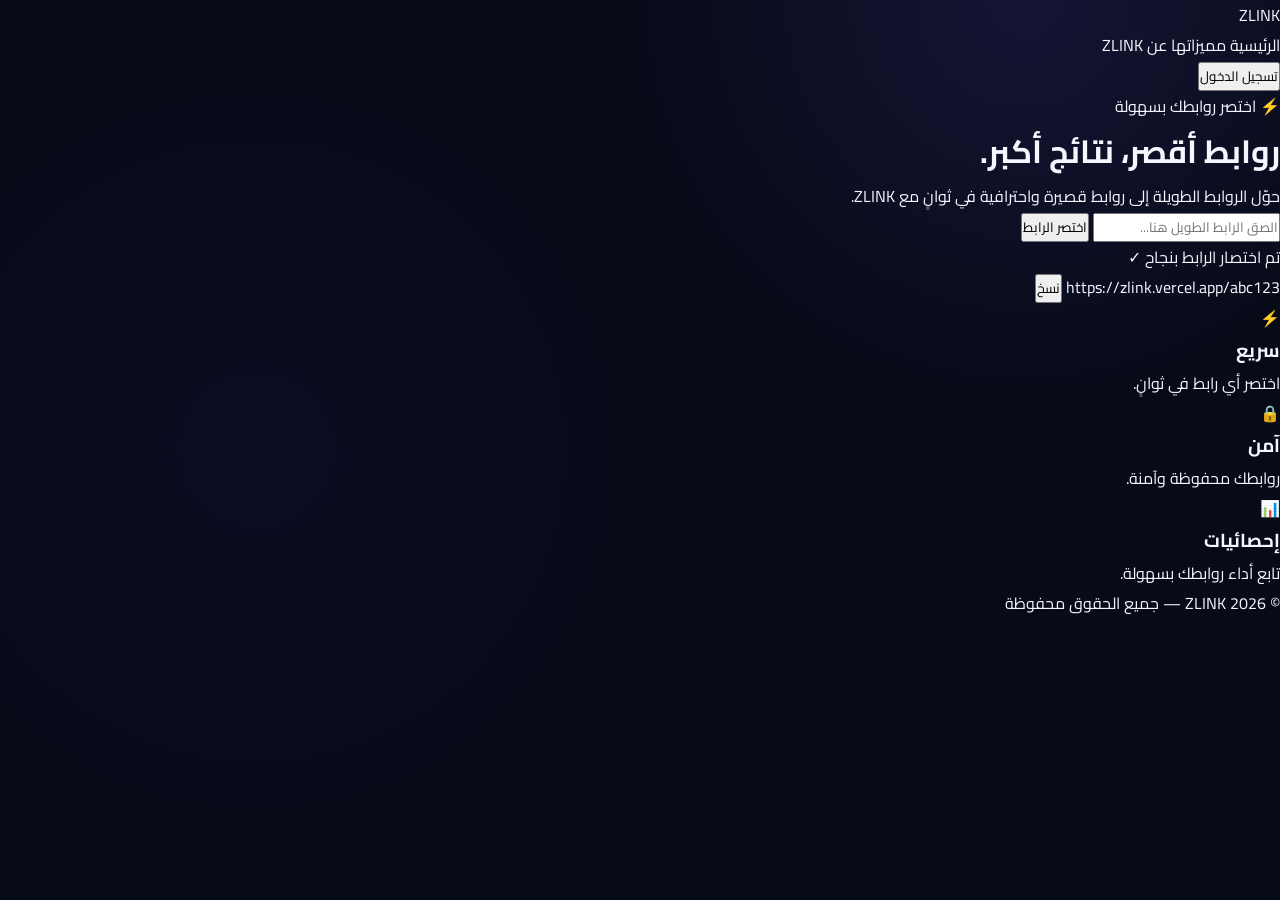
<file: index.html>
<!DOCTYPE html><html lang="ar" dir="rtl">
<head>
    <meta charset="UTF-8">
    <meta name="viewport" content="width=device-width, initial-scale=1.0"><title>ZLINK - اختصار الروابط</title>

<link rel="stylesheet" href="style.css">

</head><body><header class="navbar">
    <div class="logo">
        <span>Z</span>LINK
    </div>

    <nav>
        <a href="#">الرئيسية</a>
        <a href="#">مميزاتها</a>
        <a href="#">عن ZLINK</a>
    </nav>

    <button class="login-btn">تسجيل الدخول</button>
</header>


<main class="hero">

    <div class="badge">
        ⚡ اختصر روابطك بسهولة
    </div>

    <h1>
        روابط أقصر،
        <span>نتائج أكبر.</span>
    </h1>

    <p class="subtitle">
        حوّل الروابط الطويلة إلى روابط قصيرة واحترافية
        في ثوانٍ مع ZLINK.
    </p>


    <div class="shortener-box">

        <input
            type="url"
            id="urlInput"
            placeholder="الصق الرابط الطويل هنا..."
        >

        <button id="shortenBtn">
            اختصر الرابط
        </button>

    </div>


    <div id="result" class="result hidden">

        <div class="result-title">
            تم اختصار الرابط بنجاح ✓
        </div>

        <div class="result-link">
            <span id="shortUrl">https://zlink.vercel.app/abc123</span>

            <button id="copyBtn">
                نسخ
            </button>
        </div>

    </div>


    <div class="features">

        <div class="feature">
            <div class="icon">⚡</div>
            <h3>سريع</h3>
            <p>اختصر أي رابط في ثوانٍ.</p>
        </div>

        <div class="feature">
            <div class="icon">🔒</div>
            <h3>آمن</h3>
            <p>روابطك محفوظة وآمنة.</p>
        </div>

        <div class="feature">
            <div class="icon">📊</div>
            <h3>إحصائيات</h3>
            <p>تابع أداء روابطك بسهولة.</p>
        </div>

    </div>

</main>


<footer>
    © 2026 ZLINK — جميع الحقوق محفوظة
</footer>


<script>
    const input = document.getElementById("urlInput");
    const button = document.getElementById("shortenBtn");
    const result = document.getElementById("result");
    const copyBtn = document.getElementById("copyBtn");
    const shortUrl = document.getElementById("shortUrl");

    button.addEventListener("click", () => {

        const url = input.value.trim();

        if (!url) {
            input.focus();
            return;
        }

        const randomCode =
            Math.random().toString(36).substring(2, 8);

        shortUrl.textContent =
            window.location.origin + "/" + randomCode;

        result.classList.remove("hidden");
    });

    copyBtn.addEventListener("click", async () => {

        await navigator.clipboard.writeText(
            shortUrl.textContent
        );

        copyBtn.textContent = "تم النسخ ✓";

        setTimeout(() => {
            copyBtn.textContent = "نسخ";
        }, 1500);
    });
</script>

</body>
</html>
</file>
<file: style.css>
@import url('https://fonts.googleapis.com/css2?family=Cairo:wght@400;500;600;700;800&display=swap');

:root {
    --bg: #070b18;
    --bg2: #0d1325;
    --card: rgba(20, 27, 48, .78);
    --card2: #11182b;
    --border: rgba(255,255,255,.08);
    --text: #f5f7ff;
    --muted: #78829c;
    --purple: #704cff;
    --purple2: #9b5cff;
    --blue: #328cff;
    --green: #31d978;
    --orange: #ff9d32;
    --pink: #ed4fc4;
}

* {
    margin: 0;
    padding: 0;
    box-sizing: border-box;
}

html {
    scroll-behavior: smooth;
}

body {
    font-family: 'Cairo', sans-serif;
    background:
        radial-gradient(circle at 80% 0%, rgba(80,65,180,.18), transparent 30%),
        radial-gradient(circle at 20% 50%, rgba(60,40,160,.08), transparent 35%),
        var(--bg);
    color: var(--text);
    min-height: 100vh;
}

button,
input {
    font-family: inherit;
}

button {
    cursor: pointer;
}

a {
    color: inherit;
    text-decoration: none;
}


/* =========================
   DASHBOARD LAYOUT
========================= */

.dash-shell {
    min-height: 100vh;
    display: flex;
}

.sidebar {
    width: 245px;
    min-height: 100vh;
    position: fixed;
    right: 0;
    top: 0;
    bottom: 0;
    padding: 25px 18px;
    background: rgba(7,11,24,.88);
    border-left: 1px solid var(--border);
    backdrop-filter: blur(20px);
    z-index: 100;
    display: flex;
    flex-direction: column;
}

.dash-main {
    width: calc(100% - 245px);
    margin-right: 245px;
    min-width: 0;
}


/* =========================
   BRAND
========================= */

.brand {
    font-size: 32px;
    font-weight: 800;
    letter-spacing: -1px;
    padding: 0 15px 25px;
}

.brand span {
    color: var(--purple);
}


/* =========================
   BUTTONS
========================= */

.new-link-btn,
.new-link-small {
    border: 0;
    color: white;
    background: linear-gradient(135deg, #6940ff, #934cff);
    box-shadow: 0 10px 30px rgba(112,76,255,.25);
    transition: .25s;
}

.new-link-btn {
    width: 100%;
    padding: 13px 10px;
    border-radius: 11px;
    font-size: 13px;
    font-weight: 700;
}

.new-link-btn:hover,
.new-link-small:hover,
.modal-submit:hover {
    transform: translateY(-2px);
    box-shadow: 0 14px 35px rgba(112,76,255,.4);
}

.new-link-btn span {
    font-size: 18px;
}


/* =========================
   SIDEBAR NAV
========================= */

.side-nav {
    margin-top: 25px;
    display: flex;
    flex-direction: column;
    gap: 5px;
}

.side-nav a {
    height: 47px;
    padding: 0 15px;
    display: flex;
    align-items: center;
    gap: 13px;
    color: #9ba4bd;
    border-radius: 10px;
    font-size: 14px;
    transition: .2s;
    position: relative;
}

.side-nav a span {
    width: 20px;
    text-align: center;
}

.side-nav a:hover {
    background: rgba(255,255,255,.045);
    color: white;
}

.side-nav a.active {
    color: #a993ff;
    background: linear-gradient(
        90deg,
        rgba(112,76,255,.18),
        rgba(112,76,255,.04)
    );
}

.side-nav a.active::before {
    content: "";
    position: absolute;
    right: 0;
    top: 10px;
    bottom: 10px;
    width: 3px;
    border-radius: 5px;
    background: var(--purple);
}

.side-nav small {
    margin-right: auto;
    background: rgba(112,76,255,.18);
    color: #a993ff;
    padding: 2px 7px;
    border-radius: 5px;
}


/* =========================
   UPGRADE CARD
========================= */

.upgrade-card {
    margin-top: auto;
    padding: 18px;
    border: 1px solid var(--border);
    border-radius: 15px;
    background:
        radial-gradient(circle at 50% 0%, rgba(112,76,255,.13), transparent 65%),
        rgba(255,255,255,.025);
    text-align: center;
}

.upgrade-icon {
    width: 42px;
    height: 42px;
    margin: auto auto 10px;
    display: grid;
    place-items: center;
    border-radius: 12px;
    background: rgba(255,157,50,.12);
    color: var(--orange);
    font-size: 23px;
}

.upgrade-card h3 {
    font-size: 14px;
}

.upgrade-card p {
    color: var(--muted);
    font-size: 11px;
    line-height: 1.8;
    margin: 5px 0 12px;
}

.upgrade-card button {
    width: 100%;
    border: 0;
    padding: 9px;
    border-radius: 8px;
    color: white;
    background: linear-gradient(135deg,#704cff,#934cff);
    font-size: 12px;
}


/* =========================
   USER SIDEBAR
========================= */

.sidebar-user {
    display: flex;
    align-items: center;
    gap: 10px;
    padding: 17px 5px 10px;
}

.sidebar-user strong,
.profile-mini strong {
    display: block;
    font-size: 12px;
}

.sidebar-user span,
.profile-mini span {
    display: block;
    color: var(--muted);
    font-size: 10px;
}

.avatar {
    width: 39px;
    height: 39px;
    flex: 0 0 39px;
    display: grid;
    place-items: center;
    border-radius: 50%;
    background: linear-gradient(135deg,#704cff,#a34fff);
    font-weight: 700;
}

.logout-btn {
    width: 100%;
    padding: 10px;
    border: 1px solid var(--border);
    background: rgba(255,255,255,.025);
    color: #aab2c8;
    border-radius: 9px;
    font-size: 12px;
}


/* =========================
   TOPBAR
========================= */

.topbar {
    height: 75px;
    padding: 0 28px;
    border-bottom: 1px solid var(--border);
    display: flex;
    align-items: center;
    gap: 20px;
    background: rgba(7,11,24,.55);
    backdrop-filter: blur(20px);
}

.menu-btn {
    display: none;
    border: 0;
    background: transparent;
    color: white;
    font-size: 23px;
}

.search-box {
    width: 300px;
    height: 40px;
    display: flex;
    align-items: center;
    gap: 9px;
    padding: 0 13px;
    background: rgba(255,255,255,.035);
    border: 1px solid var(--border);
    border-radius: 9px;
    color: #737e99;
}

.search-box input {
    width: 100%;
    border: 0;
    outline: 0;
    background: transparent;
    color: white;
}

.top-actions {
    margin-right: auto;
    display: flex;
    align-items: center;
    gap: 14px;
}

.icon-btn,
.theme-btn {
    position: relative;
    border: 0;
    background: transparent;
    color: #bbc2d4;
    font-size: 17px;
}

.icon-btn i {
    position: absolute;
    top: -7px;
    right: -7px;
    width: 15px;
    height: 15px;
    display: grid;
    place-items: center;
    border-radius: 50%;
    background: var(--purple);
    color: white;
    font-size: 8px;
    font-style: normal;
}

.profile-mini {
    display: flex;
    align-items: center;
    gap: 9px;
    padding-right: 10px;
}


/* =========================
   CONTENT
========================= */

.content {
    padding: 28px;
    max-width: 1500px;
    margin: auto;
}

.welcome-row {
    display: flex;
    justify-content: space-between;
    align-items: center;
    margin-bottom: 25px;
}

.welcome-row h1 {
    font-size: 27px;
    font-weight: 800;
}

.welcome-row h1 span {
    color: #a995ff;
}

.welcome-row p {
    color: var(--muted);
    font-size: 12px;
    margin-top: 4px;
}

.date-filter {
    border: 1px solid var(--border);
    background: rgba(255,255,255,.035);
    color: #b7bfd2;
    border-radius: 9px;
    padding: 10px 14px;
}


/* =========================
   STAT CARDS
========================= */

.stats-grid {
    display: grid;
    grid-template-columns: repeat(5, 1fr);
    gap: 15px;
    margin-bottom: 16px;
}

.stat-card {
    min-height: 105px;
    padding: 17px;
    display: flex;
    align-items: center;
    gap: 14px;
    border: 1px solid var(--border);
    border-radius: 13px;
    background: var(--card);
    position: relative;
    overflow: hidden;
}

.stat-card::after {
    content: "";
    position: absolute;
    width: 100px;
    height: 100px;
    left: -45px;
    bottom: -55px;
    border-radius: 50%;
    background: currentColor;
    opacity: .05;
}

.stat-icon {
    width: 43px;
    height: 43px;
    flex: 0 0 43px;
    display: grid;
    place-items: center;
    border-radius: 12px;
    font-size: 20px;
    background: rgba(112,76,255,.13);
}

.stat-card span {
    display: block;
    color: #8a94ad;
    font-size: 10px;
}

.stat-card strong {
    display: block;
    font-size: 25px;
    line-height: 1.4;
}

.stat-card small {
    display: block;
    color: var(--green);
    font-size: 8px;
}

.stat-card.green .stat-icon {
    background: rgba(49,217,120,.12);
    color: var(--green);
}

.stat-card.blue .stat-icon {
    background: rgba(50,140,255,.12);
    color: var(--blue);
}

.stat-card.orange .stat-icon {
    background: rgba(255,157,50,.12);
    color: var(--orange);
}

.stat-card.pink .stat-icon {
    background: rgba(237,79,196,.12);
    color: var(--pink);
}


/* =========================
   PANELS
========================= */

.analytics-grid {
    display: grid;
    grid-template-columns: 1.4fr .8fr .9fr;
    gap: 15px;
    margin-bottom: 16px;
}

.panel {
    border: 1px solid var(--border);
    border-radius: 15px;
    background: var(--card);
    overflow: hidden;
}

.panel-head {
    display: flex;
    align-items: center;
    justify-content: space-between;
    padding: 18px 20px;
}

.panel-head h2 {
    font-size: 15px;
}

.panel-head span {
    display: block;
    color: var(--muted);
    font-size: 9px;
    margin-top: 3px;
}

.panel-head button {
    border: 1px solid var(--border);
    background: rgba(255,255,255,.035);
    color: #9da7bd;
    padding: 7px 10px;
    border-radius: 7px;
    font-size: 10px;
}


/* =========================
   CHART
========================= */

.fake-chart {
    height: 185px;
    margin: 0 20px 18px;
    position: relative;
    border-bottom: 1px solid rgba(255,255,255,.08);
    background:
        repeating-linear-gradient(
            to bottom,
            transparent 0,
            transparent 35px,
            rgba(255,255,255,.045) 36px
        );
}

.chart-line {
    position: absolute;
    left: 3%;
    right: 3%;
    top: 50%;
    height: 70px;
    border-top: 3px solid var(--purple);
    border-radius: 50%;
    transform: rotate(-3deg);
    filter: drop-shadow(0 0 8px rgba(112,76,255,.7));
}

.chart-line::before,
.chart-line::after {
    content: "";
    position: absolute;
    width: 8px;
    height: 8px;
    top: -6px;
    border-radius: 50%;
    background: var(--purple);
    box-shadow: 0 0 12px var(--purple);
}

.chart-line::before {
    left: 20%;
}

.chart-line::after {
    right: 15%;
}

.chart-labels {
    position: absolute;
    bottom: -22px;
    left: 0;
    right: 0;
    display: flex;
    justify-content: space-between;
    color: #5e6881;
    font-size: 8px;
}


/* =========================
   DONUT
========================= */

.donut-wrap {
    display: flex;
    align-items: center;
    justify-content: center;
    gap: 20px;
    padding: 10px 20px 25px;
}

.donut {
    width: 125px;
    height: 125px;
    border-radius: 50%;
    display: grid;
    place-items: center;
    background:
        conic-gradient(
            var(--purple) 0 45%,
            var(--green) 45% 75%,
            var(--blue) 75% 90%,
            var(--orange) 90% 100%
        );
}

.donut::before {
    content: "";
    position: absolute;
}

.donut > div {
    width: 83px;
    height: 83px;
    display: grid;
    place-items: center;
    align-content: center;
    border-radius: 50%;
    background: #121a2e;
    text-align: center;
}

.donut strong {
    font-size: 17px;
}

.donut span {
    color: var(--muted);
    font-size: 8px;
}

.source-list {
    flex: 1;
}

.source-list div {
    display: flex;
    align-items: center;
    gap: 7px;
    margin: 9px 0;
    color: #aab2c6;
    font-size: 10px;
}

.source-list strong {
    margin-right: auto;
    color: white;
}

.source-list i {
    width: 7px;
    height: 7px;
    border-radius: 50%;
}

.purple-dot { background: var(--purple); }
.green-dot { background: var(--green); }
.blue-dot { background: var(--blue); }
.orange-dot { background: var(--orange); }


/* =========================
   COUNTRIES
========================= */

.country-list {
    padding: 5px 20px 25px;
}

.country-list div {
    display: flex;
    justify-content: space-between;
    padding: 8px 0;
    border-bottom: 1px solid rgba(255,255,255,.045);
    color: #aab2c6;
    font-size: 10px;
}

.country-list strong {
    color: white;
}


/* =========================
   LINKS
========================= */

.links-panel {
    margin-bottom: 16px;
}

.links-head {
    padding: 19px 20px;
    display: flex;
    justify-content: space-between;
    align-items: center;
}

.links-head h2 {
    font-size: 17px;
}

.links-head h2 b {
    font-size: 9px;
    color: #a38dff;
    background: rgba(112,76,255,.12);
    padding: 4px 7px;
    border-radius: 5px;
}

.links-head > div > span {
    color: var(--muted);
    font-size: 9px;
}

.links-actions {
    display: flex;
    gap: 8px;
}

.secondary-btn {
    padding: 9px 14px;
    border: 1px solid var(--border);
    background: rgba(255,255,255,.03);
    color: #b4bdd0;
    border-radius: 8px;
}

.new-link-small {
    padding: 9px 15px;
    border-radius: 8px;
    font-size: 11px;
}

.table-tools {
    padding: 0 20px 15px;
    display: flex;
    gap: 8px;
}

.table-tools button {
    border: 1px solid var(--border);
    background: rgba(255,255,255,.03);
    color: #929cb4;
    border-radius: 8px;
    padding: 8px 12px;
    font-size: 10px;
}

.search-table {
    width: 250px;
    display: flex;
    align-items: center;
    gap: 7px;
    border: 1px solid var(--border);
    background: rgba(255,255,255,.025);
    border-radius: 8px;
    padding: 0 10px;
    color: #69738c;
}

.search-table input {
    width: 100%;
    border: 0;
    outline: 0;
    background: transparent;
    color: white;
    padding: 8px 0;
    font-size: 10px;
}


/* =========================
   TABLE
========================= */

.table-wrap {
    overflow-x: auto;
}

table {
    width: 100%;
    min-width: 850px;
    border-collapse: collapse;
}

thead {
    background: rgba(255,255,255,.025);
}

th {
    color: #79839d;
    font-size: 9px;
    font-weight: 600;
    padding: 12px;
    text-align: right;
}

td {
    padding: 12px;
    border-top: 1px solid rgba(255,255,255,.05);
    color: #aeb6ca;
    font-size: 9px;
}

td:first-child {
    color: #9a82ff;
}

.empty-state {
    padding: 60px 20px;
    text-align: center;
}

.empty-state > div {
    font-size: 45px;
    margin-bottom: 10px;
}

.empty-state h3 {
    font-size: 15px;
    color: #adb5c9;
}

.empty-state p {
    color: #657089;
    font-size: 10px;
    margin: 5px 0 15px;
}

.empty-state button {
    border: 0;
    background: linear-gradient(135deg,#704cff,#934cff);
    color: white;
    padding: 9px 18px;
    border-radius: 8px;
}


/* =========================
   BOTTOM
========================= */

.bottom-grid {
    display: grid;
    grid-template-columns: 1fr 1fr 1fr;
    gap: 15px;
}

.mini-list {
    padding: 5px 20px 20px;
}

.mini-empty {
    text-align: center;
    padding: 25px;
    color: var(--muted);
    font-size: 10px;
}

.device-bars {
    padding: 5px 20px 20px;
}

.device-bars > div:not(.bar) {
    display: flex;
    justify-content: space-between;
    color: #aab2c6;
    font-size: 10px;
    margin: 10px 0 5px;
}

.device-bars strong {
    color: white;
}

.bar {
    height: 5px;
    border-radius: 5px;
    background: rgba(255,255,255,.06);
    overflow: hidden;
}

.bar i {
    display: block;
    height: 100%;
    border-radius: inherit;
    background: linear-gradient(90deg,var(--purple),#b064ff);
}

.tip-panel {
    padding: 20px;
}

.tip-icon {
    font-size: 25px;
}

.tip-panel h2 {
    font-size: 15px;
    margin: 8px 0;
}

.tip-panel p {
    color: var(--muted);
    font-size: 10px;
    line-height: 2;
}

.tip-panel button {
    width: 100%;
    margin-top: 14px;
    padding: 8px;
    border: 1px solid var(--purple);
    background: transparent;
    color: #a895ff;
    border-radius: 7px;
}


/* =========================
   MODAL
========================= */

.modal {
    position: fixed;
    inset: 0;
    z-index: 999;
    display: grid;
    place-items: center;
    padding: 20px;
    background: rgba(2,4,12,.78);
    backdrop-filter: blur(10px);
}

.modal.hidden {
    display: none;
}

.modal-box {
    width: min(450px,100%);
    position: relative;
    padding: 30px;
    border: 1px solid var(--border);
    border-radius: 20px;
    background:
        radial-gradient(circle at 50% 0%,rgba(112,76,255,.14),transparent 50%),
        #10172a;
    box-shadow: 0 30px 100px rgba(0,0,0,.55);
}

.modal-close {
    position: absolute;
    left: 18px;
    top: 15px;
    border: 0;
    background: transparent;
    color: #8992a8;
    font-size: 25px;
}

.modal-icon {
    width: 55px;
    height: 55px;
    display: grid;
    place-items: center;
    border-radius: 15px;
    background: rgba(112,76,255,.13);
    font-size: 27px;
    margin-bottom: 15px;
}

.modal-box h2 {
    font-size: 20px;
}

.modal-box p {
    color: var(--muted);
    font-size: 11px;
    margin: 5px 0 20px;
}

.modal-box input {
    width: 100%;
    height: 48px;
    margin-bottom: 10px;
    padding: 0 13px;
    outline: 0;
    border: 1px solid var(--border);
    border-radius: 9px;
    background: rgba(255,255,255,.035);
    color: white;
    direction: ltr;
    text-align: left;
}

.modal-box input:focus {
    border-color: rgba(112,76,255,.7);
}

.modal-submit {
    width: 100%;
    height: 48px;
    border: 0;
    border-radius: 9px;
    color: white;
    background: linear-gradient(135deg,#704cff,#934cff);
    font-weight: 700;
    transition: .25s;
}

#modalMessage {
    color: #a895ff;
    font-size: 10px;
    text-align: center;
    margin-top: 10px;
}


/* =========================
   MOBILE
========================= */

@media (max-width: 1100px) {

    .stats-grid {
        grid-template-columns: repeat(3,1fr);
    }

    .analytics-grid {
        grid-template-columns: 1fr 1fr;
    }

    .chart-panel {
        grid-column: span 2;
    }

    .bottom-grid {
        grid-template-columns: 1fr 1fr;
    }
}


@media (max-width: 800px) {

    .sidebar {
        right: -260px;
        transition: .3s;
        box-shadow: -20px 0 60px rgba(0,0,0,.4);
    }

    .sidebar.mobile-open {
        right: 0;
    }

    .dash-main {
        width: 100%;
        margin-right: 0;
    }

    .menu-btn {
        display: block;
    }

    .topbar {
        padding: 0 15px;
    }

    .search-box {
        width: 180px;
    }

    .profile-mini div:not(.avatar),
    .profile-mini > span {
        display: none;
    }

    .content {
        padding: 18px 14px;
    }

    .stats-grid {
        grid-template-columns: repeat(2,1fr);
    }

    .analytics-grid,
    .bottom-grid {
        grid-template-columns: 1fr;
    }

    .chart-panel {
        grid-column: auto;
    }
}


@media (max-width: 520px) {

    .topbar {
        gap: 8px;
    }

    .search-box {
        flex: 1;
        width: auto;
    }

    .top-actions {
        gap: 7px;
    }

    .theme-btn {
        display: none;
    }

    .welcome-row {
        align-items: flex-start;
        gap: 10px;
    }

    .welcome-row h1 {
        font-size: 21px;
    }

    .date-filter {
        font-size: 9px;
        padding: 8px;
        white-space: nowrap;
    }

    .stats-grid {
        grid-template-columns: 1fr 1fr;
        gap: 9px;
    }

    .stat-card {
        min-height: 95px;
        padding: 12px;
        gap: 8px;
    }

    .stat-icon {
        width: 36px;
        height: 36px;
        flex-basis: 36px;
        font-size: 16px;
    }

    .stat-card strong {
        font-size: 20px;
    }

    .links-head {
        align-items: flex-start;
        gap: 12px;
        flex-direction: column;
    }

    .links-actions {
        width: 100%;
    }

    .new-link-small,
    .secondary-btn {
        flex: 1;
    }

    .table-tools {
        flex-wrap: wrap;
    }

    .search-table {
        width: 100%;
    }

    .modal-box {
        padding: 25px 20px;
    }
}
</file>
